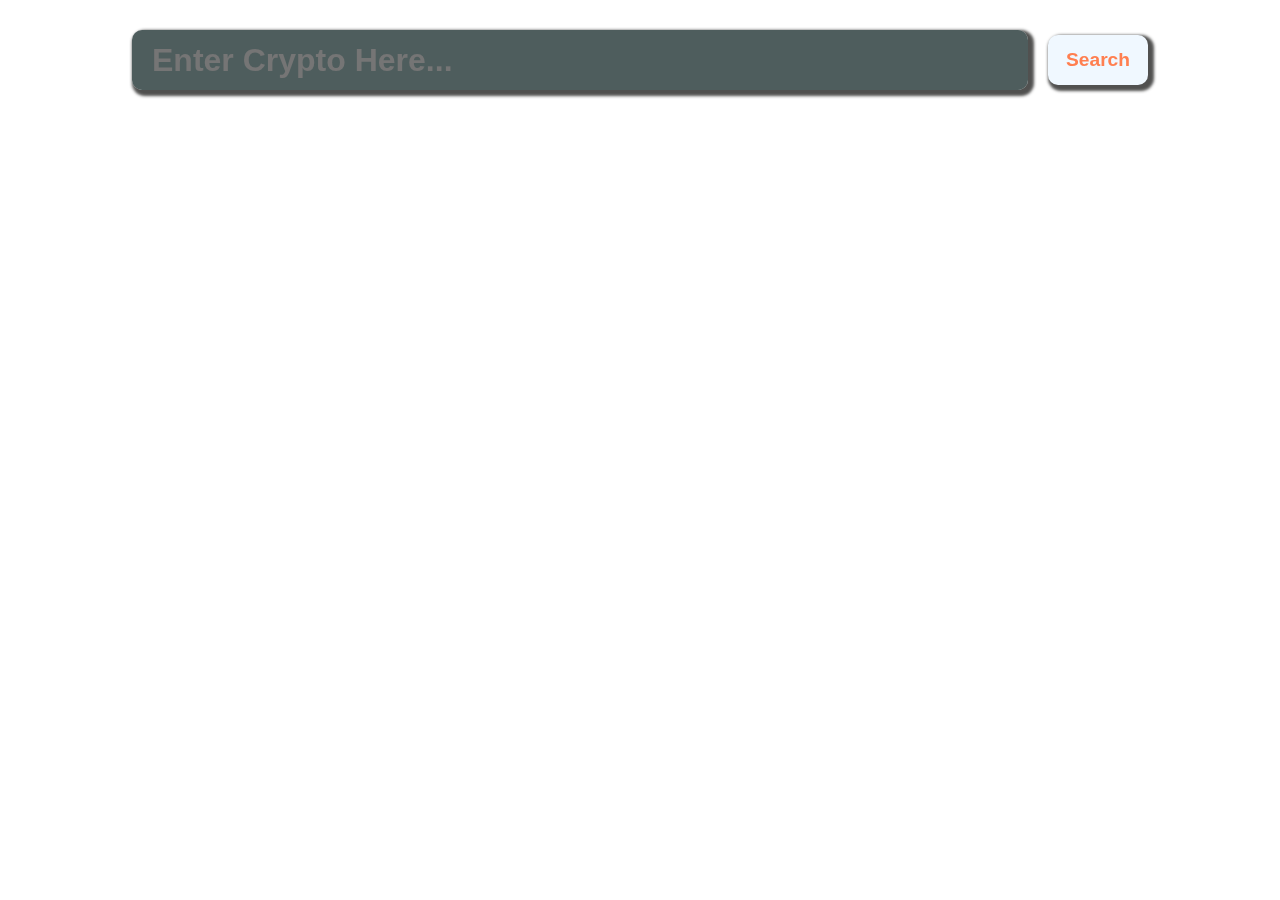
<file: nav/serach.html>
<!DOCTYPE html>
<html lang="en">

<head>
    <link rel="icon" type="image/png" href="https://coinguides.org/wp-content/uploads/2020/10/gold-coin.png">
    <meta charset="UTF-8">
    <meta name="viewport" content="width=device-width, initial-scale=1.0">
    <title>Cripto || Search Page</title>
    <style>
        * {
            padding: 0px;
            margin: 0px;
            box-sizing: border-box;
        }

        body {
            background-image: url("https://images.unsplash.com/photo-1622630998477-20aa696ecb05?w=700&auto=format&fit=crop&q=60&ixlib=rb-4.0.3&ixid=M3wxMjA3fDB8MHxzZWFyY2h8NHx8Y3J5cHRvY3VycmVuY3l8ZW58MHx8MHx8fDA%3D");
            background-size: cover;
            backdrop-filter: blur(10px);
            color: wheat;
            background-repeat: repeat-y;
            /* height: 100vh;
            width: 100vw; */
            display: flex;
            justify-content: space-between;
            flex-direction: column;
            overflow-wrap: scroll;
            border: none
        }

        main {
            margin-top: 30px;
            display: flex;
            align-items: center;
            justify-content: center;

        }

        .search_container {
            height: 100%;
            width: 100%;
        }

        .input {

            display: flex;
            flex-direction: row;
            justify-content: center;
            align-items: center;
            gap: 20px;

        }

        .search_container input {
            height: 60px;
            width: 70%;
            padding: 20px;
            font-weight: bolder;
            font-size: 2rem;
            box-shadow: 3px 3px 3px 3px rgba(28, 28, 26, 0.765);
            border-radius: 10px;
            border: none;
            background-color: rgba(41, 59, 59, 0.828);
            color: rgb(186, 128, 11);
        }

        .input button {
            text-align: center;
            height: 50px;
            width: 100px;
            padding: 10px;
            font-weight: bolder;
            font-size: larger;
            box-shadow: 3px 3px 3px 3px rgba(28, 27, 26, 0.765);
            border-radius: 10px;
            border: none;
            cursor: pointer;
            background-color: aliceblue;
            outline: none !important;
            cursor: pointer;
            transition: all 1s ease;
            position: relative;
            display: inline-block;
            color: coral;
        }

       
        /* search button  */
       

        .btn-41 {
            border: 2px solid rgb(255, 255, 255);
            z-index: 1;
            color: white;
        }

        .btn-41:after {
            position: absolute;
            content: "";
            width: 0;
            height: 100%;
            top: 0;
            left: 0;
            direction: ltl;
            z-index: -1;
            background: rgba(123, 110, 110, 0.649);
            transition: all 0.3s ease;
            border-radius: 10px;
        }

        .btn-41:hover {
            color: rgb(0, 0, 0);
            background-color: rgb(186, 128, 11);
        }

        .btn-41:hover:after {
            left: auto;
            right: 0;
            width: 100%;
        }

        .btn-41:active {
            top: 2px;
        }

        /* crpto container */
        .cryptoContainer {
            width: 100%;
            display: flex;
            justify-content: center;
            align-items: center;
            flex-direction: column;
            gap: 30px;
            padding: 2rem 0;
            margin-top: 100px;
        }

        .cryptoCard {
            width: 75%;
            height: 50px;
            background-color: rgba(168, 153, 106, 0.445);
            border-radius: 10px;
            display: flex;
            justify-content: space-between;
            align-items: center;
            padding: 2rem 3rem;
        }

        .cryptoCard:hover {
            box-shadow: 0 0 10px black;
        }

        .cryptoName {
            display: flex;
            gap: 30px;
            align-items: center;
            justify-content: space-between;
            font-weight: 600;
        }

        .cryptoCard button {
            background: transparent;
            padding: 5px 15px;
            border-radius: 5px;
            border: 2px solid black;
            font-size: 16px;
            cursor: pointer;
        }

        .cryptoCard button:hover {
            color: white;
            background-color: black;
        }

        .cryptoName img:hover {
            transform: scale(2);
        }

    </style>
</head>

<body>
    <main>
        <div class="search_container">
            <div class="input">
                <input type="text" placeholder="Enter Crypto Here...">
                <button class="btn-41">Search</button>
            </div>

            <div class="cryptoContainer"></div>

        </div>

    </main>
    <script src="../nav/search.js"> </script>
</body>

</html>
</file>
